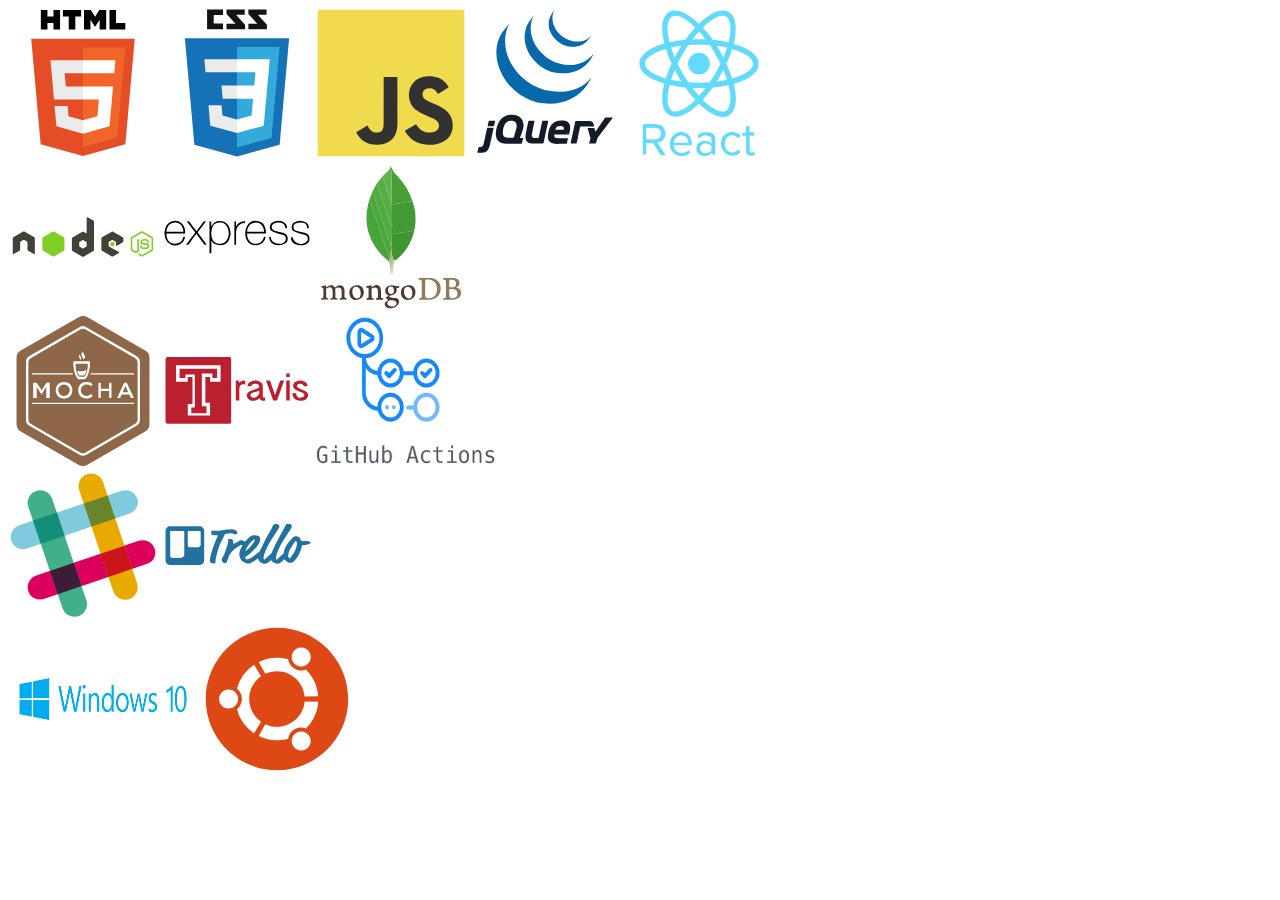
<file: abc.html>
<!DOCTYPE html>
<html lang="en">
<head>
    <meta charset="UTF-8">
    <meta name="viewport" content="width=device-width, initial-scale=1.0">
    <title>Document</title>
</head>
<body>

    <img width="150" height="150" src="./assets/html5.svg"></img>
    <img width="150" height="150" src="./assets/css3.svg"></img>
    <img width="150" height="150" src="./assets/js.svg"></img>
    <img width="150" height="150" src="./assets/jquery.svg"></img>
    <img width="150" height="150" src="./assets/react.svg"></img>
    <br>
    <img width="150" height="150" src="./assets/node.svg"></img>
    <img width="150" height="150" src="./assets/express.svg"></img>
    <img width="150" height="150" src="./assets/mongo.svg"></img>

    <br>
    <img width="150" height="150" src="./assets/mocha.svg"></img>
    <img width="150" height="150" src="./assets/travis.svg"></img>
    <img width="180" height="150" src="./assets/githubactions.png"></img>
    <br>
    <img width="150" height="150" src="./assets/slack.svg"></img>
    <img width="150" height="150" src="./assets/trello.svg"></img>

    <br>

    <img width="190" height="150" src="./assets/win10.jpg"></img>
    <img width="150" height="150" src="./assets/ubuntu.svg"></img>
</body>
</html>
</file>
